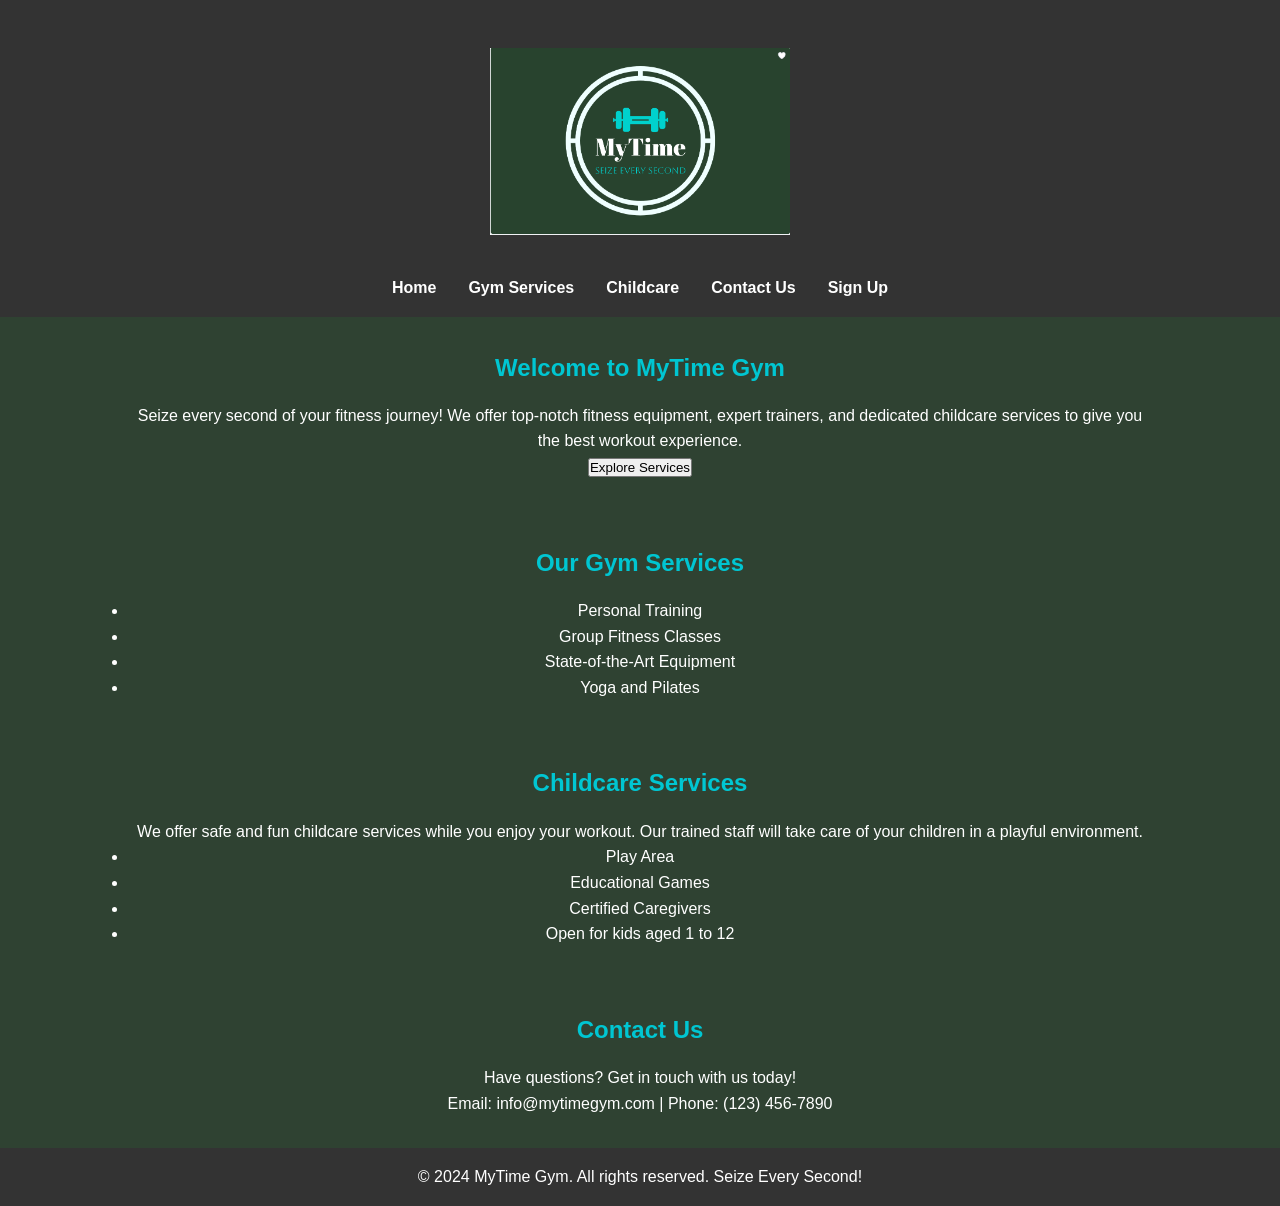
<file: index.html>
<!DOCTYPE html>
<html lang="en">
<head>
    <meta charset="UTF-8">
    <meta name="viewport" content="width=device-width, initial-scale=1.0">
    <title>MyTime Gym - Seize Every Second</title>
    <link rel="stylesheet" href="styles.css">
</head>
<body>
    <header>
        <div class="container logo-section">
            <!-- Logo -->
            <img src="unnamed.png" alt="MyTime Logo" class="logo">
        </div>
        <nav>
            <ul>
                <li><a href="#home">Home</a></li> <!-- Home now correctly links to #home -->
                <li><a href="#services">Gym Services</a></li>
                <li><a href="#childcare">Childcare</a></li>
                <li><a href="#contact">Contact Us</a></li>
                <li><a href="signup.html">Sign Up</a></li>
            </ul>
        </nav>
    </header>

    <!-- Home Section -->
    <section id="home"> <!-- Ensure the Home section has an id="home" -->
        <div class="container">
            <h2>Welcome to MyTime Gym</h2>
            <p>Seize every second of your fitness journey! We offer top-notch fitness equipment, expert trainers, and dedicated childcare services to give you the best workout experience.</p>
            <button onclick="scrollToSection('services')">Explore Services</button>
        </div>
    </section>

    <!-- Gym Services Section -->
    <section id="services">
        <div class="container">
            <h2>Our Gym Services</h2>
            <ul>
                <li>Personal Training</li>
                <li>Group Fitness Classes</li>
                <li>State-of-the-Art Equipment</li>
                <li>Yoga and Pilates</li>
            </ul>
        </div>
    </section>

    <!-- Childcare Section -->
    <section id="childcare">
        <div class="container">
            <h2>Childcare Services</h2>
            <p>We offer safe and fun childcare services while you enjoy your workout. Our trained staff will take care of your children in a playful environment.</p>
            <ul>
                <li>Play Area</li>
                <li>Educational Games</li>
                <li>Certified Caregivers</li>
                <li>Open for kids aged 1 to 12</li>
            </ul>
        </div>
    </section>

    <!-- Contact Section -->
    <section id="contact">
        <div class="container">
            <h2>Contact Us</h2>
            <p>Have questions? Get in touch with us today!</p>
            <p>Email: info@mytimegym.com | Phone: (123) 456-7890</p>
        </div>
    </section>

    <footer>
        <div class="container">
            <p>&copy; 2024 MyTime Gym. All rights reserved. Seize Every Second!</p>
        </div>
    </footer>

    <script src="script.js"></script> <!-- Link to JavaScript file -->
</body>
</html>
</file>
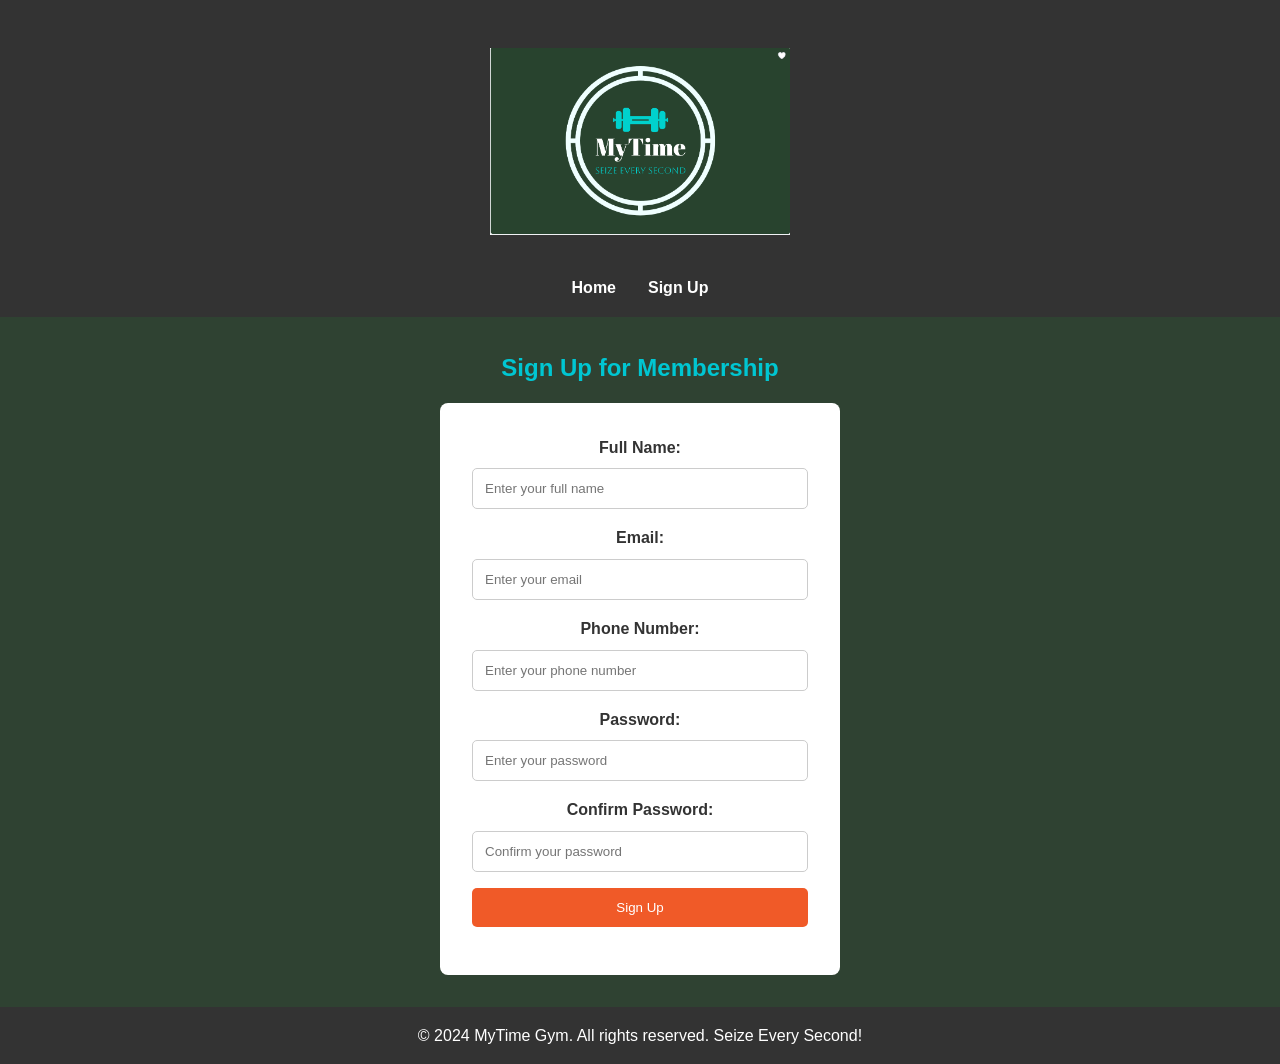
<file: signup.html>
<!DOCTYPE html>
<html lang="en">
<head>
    <meta charset="UTF-8">
    <meta name="viewport" content="width=device-width, initial-scale=1.0">
    <title>MyTime Gym - Sign Up for Membership</title>
    <link rel="stylesheet" href="styles.css">
</head>
<body>
    <header>
        <div class="container logo-section">
            <!-- Logo -->
            <img src="unnamed.png" alt="MyTime Logo" class="logo">
        </div>
        <nav>
            <ul>
                <li><a href="index.html">Home</a></li>
                <li><a href="signup.html">Sign Up</a></li>
            </ul>
        </nav>
    </header>

    <section id="signup">
        <div class="container">
            <h2>Sign Up for Membership</h2>
            <form id="signupForm">
                <!-- Full Name -->
                <label for="name">Full Name:</label>
                <input type="text" id="name" name="name" placeholder="Enter your full name" required>

                <!-- Email -->
                <label for="email">Email:</label>
                <input type="email" id="email" name="email" placeholder="Enter your email" required>

                <!-- Phone Number -->
                <label for="phone">Phone Number:</label>
                <input type="tel" id="phone" name="phone" placeholder="Enter your phone number" required>

                <!-- Password -->
                <label for="password">Password:</label>
                <input type="password" id="password" name="password" placeholder="Enter your password" required>

                <!-- Confirm Password -->
                <label for="confirm-password">Confirm Password:</label>
                <input type="password" id="confirm-password" name="confirm-password" placeholder="Confirm your password" required>

                <!-- Submit Button -->
                <button type="submit">Sign Up</button>

                <p id="signupMessage"></p>
            </form>
        </div>
    </section>

    <footer>
        <div class="container">
            <p>&copy; 2024 MyTime Gym. All rights reserved. Seize Every Second!</p>
        </div>
    </footer>

    <script src="script.js"></script>
</body>
</html>
</file>
<file: styles.css>
/* General styles */
* {
    margin: 0;
    padding: 0;
    box-sizing: border-box;
}

body {
    font-family: Arial, sans-serif;
    line-height: 1.6;
    background-color: #2f4232; /* Dark green matching the logo */
    color: white;
}

header {
    background-color: #333;
    padding: 1rem 0;
    text-align: center;
}

nav ul {
    list-style: none;
    display: flex;
    justify-content: center;
}

nav ul li {
    margin: 0 1rem;
}

nav ul li a {
    color: white;
    text-decoration: none;
    font-weight: bold;
}

section {
    padding: 2rem 0;
    text-align: center;
}

section h2 {
    margin-bottom: 1rem;
    color: #00c6d2; /* Match the logo's blue */
}

/* Form Styles */
form {
    max-width: 400px;
    margin: 0 auto;
    background-color: #fff;
    padding: 2rem;
    border-radius: 8px;
    color: #333;
}

form label {
    display: block;
    margin-bottom: 0.5rem;
    font-weight: bold;
}

form input {
    width: 100%;
    padding: 0.75rem;
    margin-bottom: 1rem;
    border: 1px solid #ccc;
    border-radius: 5px;
}

form button {
    background-color: #f05a28;
    color: white;
    padding: 0.75rem 1.5rem;
    border: none;
    cursor: pointer;
    border-radius: 5px;
    width: 100%;
    transition: background-color 0.3s;
}

form button:hover {
    background-color: #c04a20;
}

#signupMessage {
    margin-top: 1rem;
}

footer {
    background-color: #333;
    color: white;
    padding: 1rem;
    text-align: center;
}

/* Logo Section */
.logo-section {
    text-align: center;
    padding: 2rem 0;
}

.logo {
    max-width: 300px; /* Increased the logo size */
    height: auto;
}

.container {
    width: 80%;
    margin: 0 auto;
}
</file>
